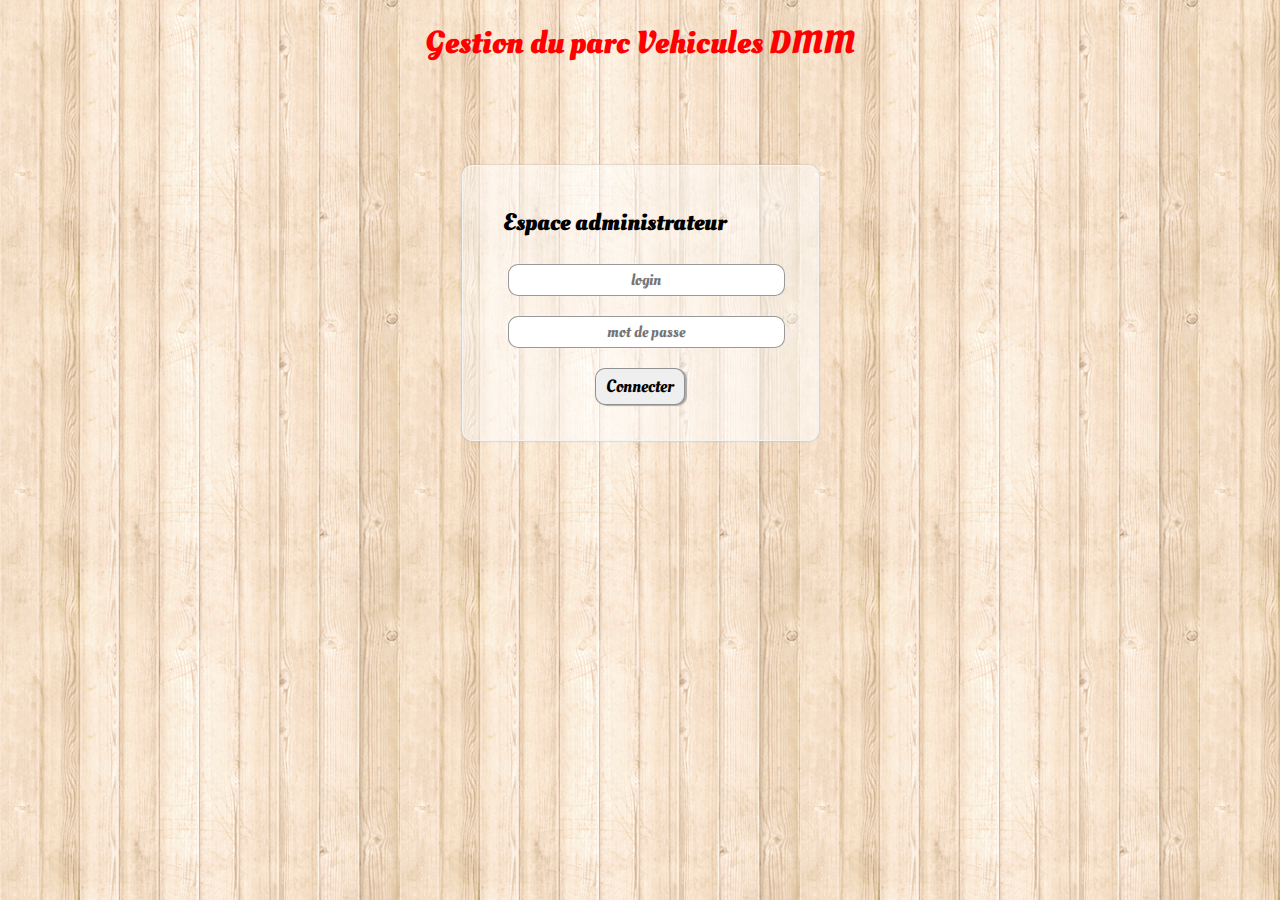
<file: index.html>
<!DOCTYPE HTML>
<html lang="en-US">
<head>
	<meta charset="UTF-8">
	<title>Login PHP</title>
	<link rel="stylesheet" href="style.css" />
	<link href='http://fonts.googleapis.com/css?family=Oleo+Script' rel='stylesheet' type='text/css'>
	<script type="text/javascript" src="jquery-1.7.min.js"></script>
	<script type="text/javascript">
	/*
	$(document).ready(function(){
		$("#login").click(function(){
			
			var action = $("#lg-form").attr('action');
			var form_data = {
				username: $("#username").val(),
				password: $("#password").val(),
				is_ajax: 1
			};
			
			$.ajax({
				type: "POST",
				url: action,
				data: form_data,
				success: function(response)
				{
					if(response == "success")
						$("#lg-form").slideUp('slow', function(){
							$("#message").html('<p class="success">You have logged in successfully!</p><p>Redirecting....</p>');
						});
					else
						$("#message").html('<p class="error">ERROR: Invalid username and/or password.</p>');
				}	
			});
			return false;
		});
	});*/
	</script>
    <style type="text/css">
<!--
.Style1 {color: #FF0000}
-->
    </style>
</head>
<body>
<center>
<h1 class="Style1" > Gestion du parc Vehicules DMM</h1>
</center>
	<div class="lg-container">
		<h2> Espace administrateur</h2>
		<form action="login.php" id="lg-form" name="lg-form" method="post">
			
			<div>
				<label for="username">Login</label>
				<input type="text" name="login" id="username" placeholder="login"/>
			</div>
			
			<div>
				<label for="password">Password:</label>
				<input type="password" name="pass" id="password" placeholder="mot de passe" />
			</div>
			
			<div>				
				<button type="submit" id="login">Connecter</button>
			</div>
			
		</form>
		<div id="message"></div>
	</div>
</body>
</html>
</file>
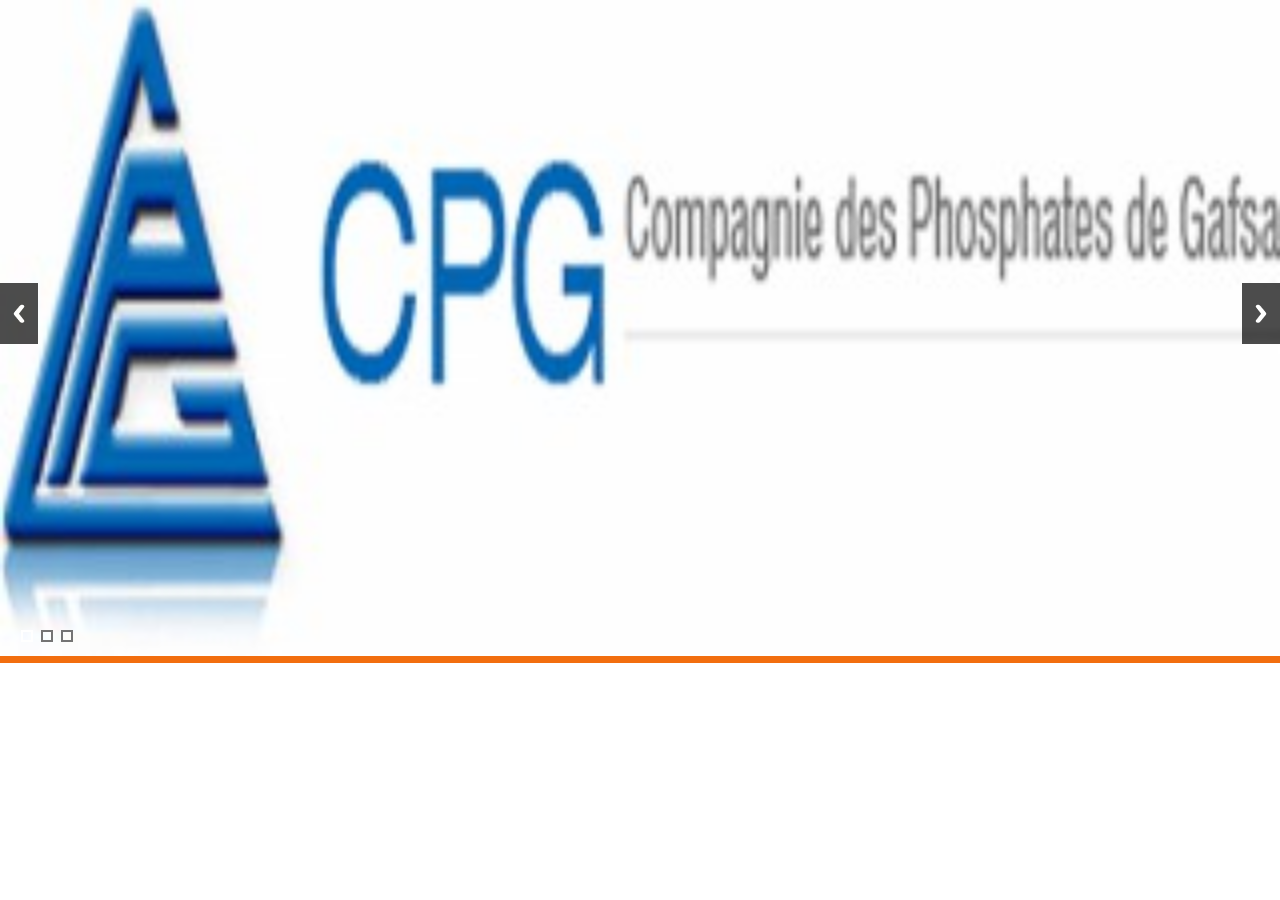
<file: bienvenue/index.html>
<!--
Au<!--
Author: W3layouts
Author URL: http://w3layouts.com
License: Creative Commons Attribution 3.0 Unported
License URL: http://creativecommons.org/licenses/by/3.0/
-->
<!DOCTYPE HTML>
<html>
<head>
<title>Agronomy a Agriculture Category Flat Bootstarp Resposive Website Template | Home :: w3layouts</title>
<link href="css/bootstrap.css" rel="stylesheet" type="text/css" media="all">
<link href="css/style.css" rel="stylesheet" type="text/css" media="all" />
<meta name="viewport" content="width=device-width, initial-scale=1">
<meta http-equiv="Content-Type" content="text/html; charset=utf-8" />
<meta name="keywords" content="Agronomy Responsive web template, Bootstrap Web Templates, Flat Web Templates, Andriod Compatible web template, 
Smartphone Compatible web template, free webdesigns for Nokia, Samsung, LG, SonyErricsson, Motorola web design" />
<script type="application/x-javascript"> addEventListener("load", function() { setTimeout(hideURLbar, 0); }, false); function hideURLbar(){ window.scrollTo(0,1); } </script>
<link href='http://fonts.googleapis.com/css?family=Roboto+Slab:400,700,300,100' rel='stylesheet' type='text/css'><script src="js/responsiveslides.min.js"></script>
<link href='http://fonts.googleapis.com/css?family=Open+Sans:300italic,400italic,600italic,700italic,800italic,400,300,600,700,800' rel='stylesheet' type='text/css'>
<script src="js/jquery-1.11.1.min.js"></script>
 <script src="js/responsiveslides.min.js"></script>
    <script>
    $(function () {
      $("#slider").responsiveSlides({
      	auto: true,
      	nav: true,
      	speed: 500,
        namespace: "callbacks",
        pager: true,
      });
    });
  </script>
<!---- start-smoth-scrolling---->
<script type="text/javascript" src="js/move-top.js"></script>
<script type="text/javascript" src="js/easing.js"></script>
 <script type="text/javascript">
		jQuery(document).ready(function($) {
			$(".scroll").click(function(event){		
				event.preventDefault();
				$('html,body').animate({scrollTop:$(this.hash).offset().top},1200);
			});
		});
	</script>
<!---End-smoth-scrolling---->
<link rel="stylesheet" href="css/swipebox.css">
			<script src="js/jquery.swipebox.min.js"></script> 
			    <script type="text/javascript">
					jQuery(function($) {
						$(".swipebox").swipebox();
					});
				</script>


</head>
<body>
  
				
		 <script>
		 $("label.menu").click(function(){
		 $(".top-menu ul").slideToggle("slow" , function(){
		 });
		 });
		 </script>

					<!-- //script for menu -->

	</div>
</div>
   </div>
   	</div>
   	<div class="header-slider">
   		<div class="slider">
	    <div class="callbacks_container">
	      <ul class="rslides" id="slider">
	        <li>
	          <img src="images/1.jpg" alt="">
	          <div class="caption">
	          	<h3></h3>
	          </div>
	        </li>
	         <li>
	          <img src="images/2.jpg" alt="">
	          <div class="caption">
	          		<h3></h3>
	          	</div>
	        </li>
	        <li>
	          <img src="images/3.jpg" alt="">
	          <div class="caption">
	          		<h3></h3>
	          	</div>
	        </li>
	      </ul>
	  </div>
	</div>
</div>

									 <script type="text/javascript">
						$(document).ready(function() {
							/*
							var defaults = {
					  			containerID: 'toTop', // fading element id
								containerHoverID: 'toTopHover', // fading element hover id
								scrollSpeed: 1200,
								easingType: 'linear' 
					 		};
							*/
							
							$().UItoTop({ easingType: 'easeOutQuart' });
							
						});
					</script>
</body>				
							
</html>
</file>
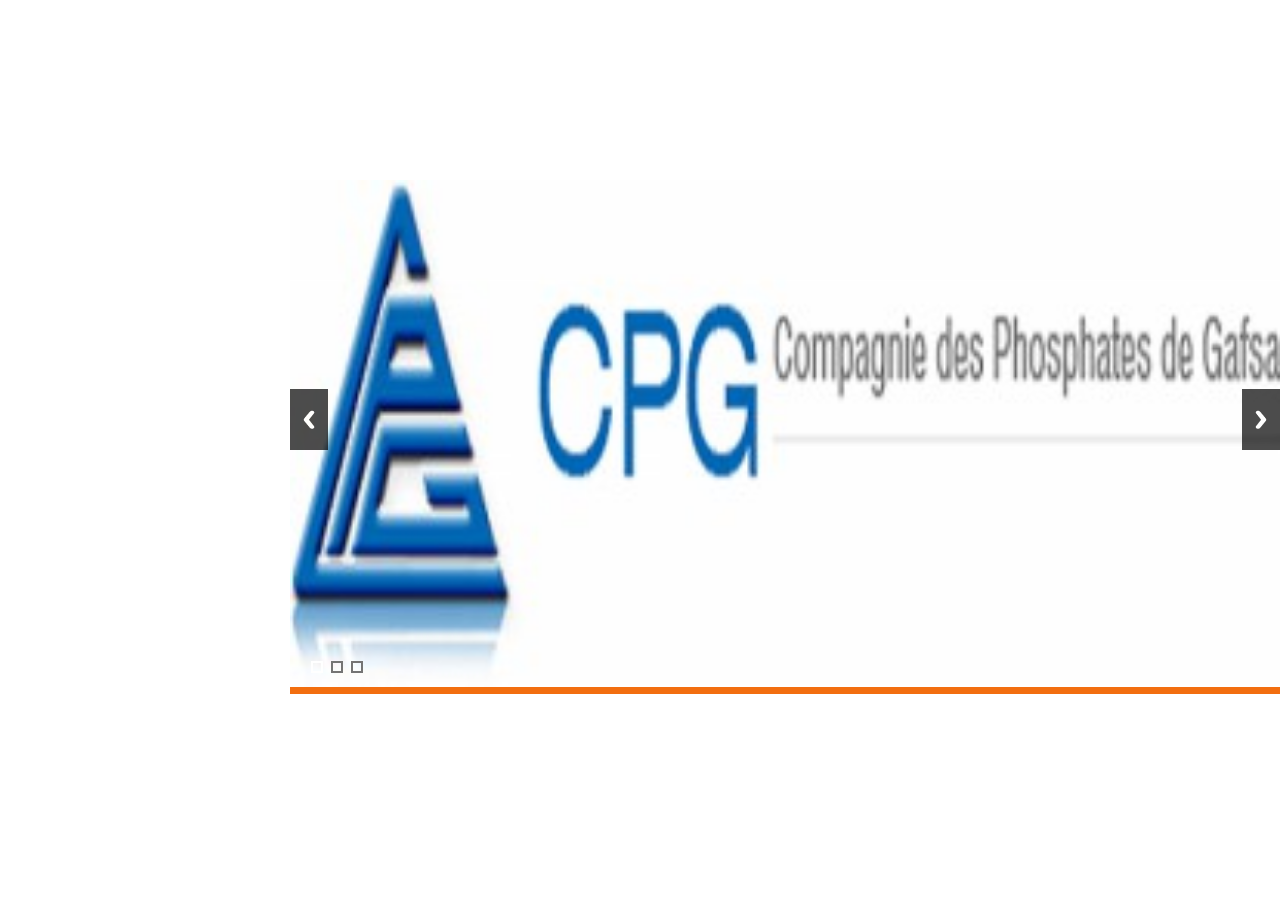
<file: accueil.html>
<!DOCTYPE html PUBLIC "-//W3C//DTD XHTML 1.0 Transitional//EN" "http://www.w3.org/TR/xhtml1/DTD/xhtml1-transitional.dtd">
<html xmlns="http://www.w3.org/1999/xhtml">
<head>
<meta http-equiv="Content-Type" content="text/html; charset=iso-8859-1" />
<title>Gestion vehicule DMM</title><head>

<frameset rows="*" cols="290,*" framespacing="0" frameborder="NO" border="0"\>
	<frame src="accueil.php" name="menu" scrolling="no" noresize\ />
	<frameset ROWS="20%,*"\>
<frame SRC="Haut.php" NAME=topright\>
	<frame src="bienvenue/index.html" name="gestion"\>
</frameset></frameset><noframes></noframes>
</noframes>

</head>
<body>
</body>
</html>
</file>
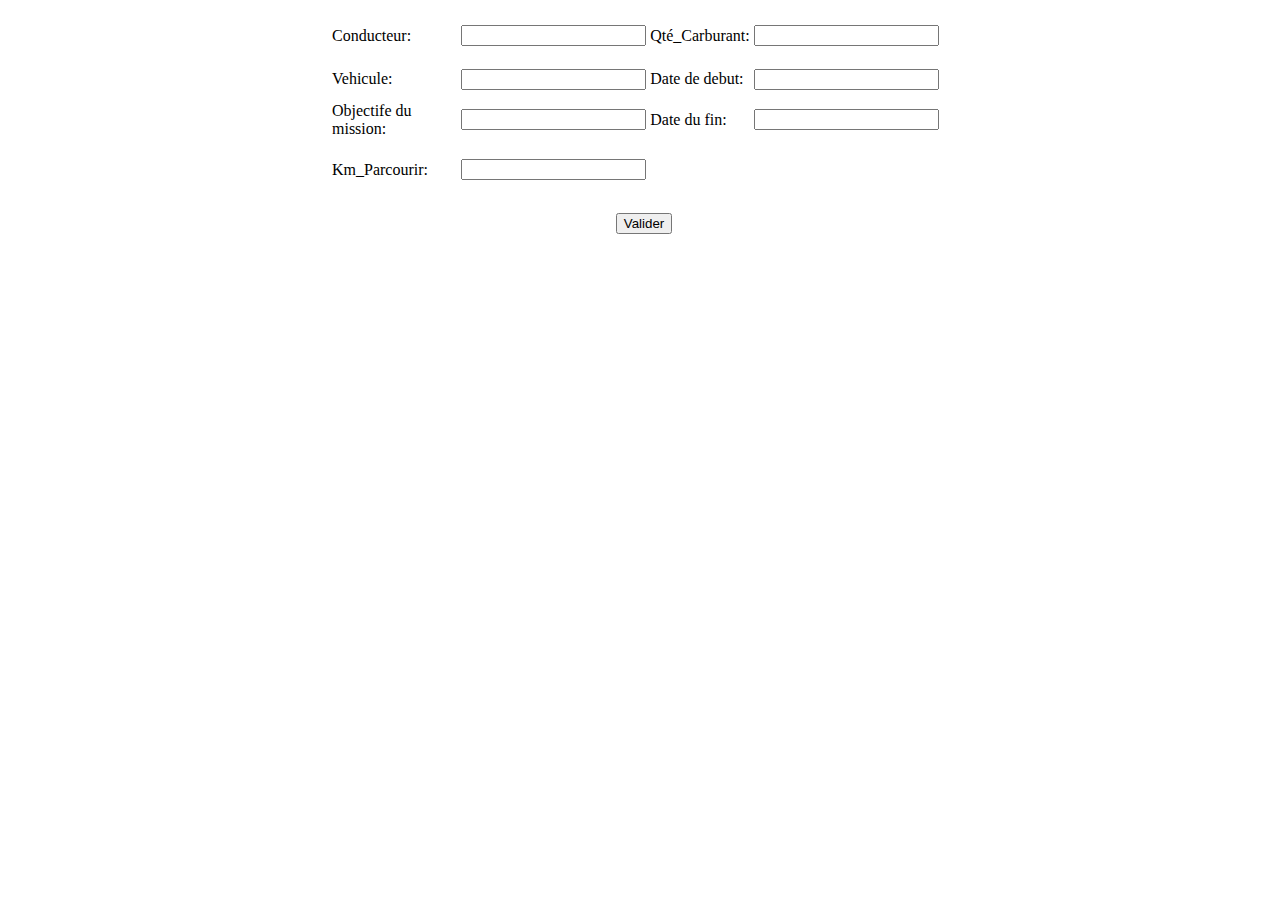
<file: Mission/ajout_mission.html>
<!DOCTYPE html PUBLIC "-//W3C//DTD XHTML 1.0 Transitional//EN" "http://www.w3.org/TR/xhtml1/DTD/xhtml1-transitional.dtd">
<html xmlns="http://www.w3.org/1999/xhtml">
<head>
<meta http-equiv="Content-Type" content="text/html; charset=iso-8859-1" />
<title>Document sans nom</title>
</head>

<body>
<form id="form1" name="form1" method="post" action="mission.php">
<table width="622" height="243" border="0" align="center">
  <tr>
    <td width="134">Conducteur:</td>
    <td width="168">
    
      <input type="text" name="conducteur" />
        
     </td>
    <td width="95">Qt&eacute;_Carburant:</td>
    <td width="197">
      <input type="text" name="conducteur9" />
    </td>
  </tr>
  <tr>
    <td height="30">Vehicule: </td>
    <td>
      <input type="text" name="conducteur2" />
    
    <td>Date de debut:</td>
    <td>
      <input type="text" name="conducteur92" />
    </td>
  </tr>
  <tr>
    <td height="43">Objectife du mission: </td>
    <td>
      <input type="text" name="conducteur3" />
    </td>
    <td>Date du fin: </td>
    <td>
      <input type="text" name="conducteur10" />
    </td>
  </tr>
  <tr>
    <td>Km_Parcourir:</td>
    <td>
      <input type="text" name="conducteur8" />
    </td>
    <td>&nbsp;</td>
    <td>&nbsp;</td>
  </tr>
  <tr>
    <td colspan="4" style="text-align:center">&nbsp;
	<input type="submit" value="Valider" />
	</td>
  
  </tr>
</table> </form>
</body>
</html>
</file>
<file: style.css>
body{
	background-image:url(bg.png);
	font-family: 'Oleo Script', cursive;
}

.lg-container{
	width:275px;
	margin:100px auto;
	padding:20px 40px;
	border:1px solid #f4f4f4;
	background:rgba(255,255,255,.5);
	-webkit-border-radius:10px;
	-moz-border-radius:10px;
	border-radius:10px;
	
	-webkit-box-shadow: 0 0 2px #aaa;
	-moz-box-shadow: 0 0 2px #aaa;
	box-shadow: 0 0 2px #aaa;
}
.lg-container h1{
	font-size:40px;
	text-align:center;
}
#lg-form > div {
	margin:10px 5px;
	padding:5px 0;
}
#lg-form label{
	display: none;
	font-size: 20px;
	line-height: 25px;
}
#lg-form input[type="text"],
#lg-form input[type="password"]{
	border:1px solid rgba(51,51,51,.5);
	-webkit-border-radius:10px;
	-moz-border-radius:10px;
	border-radius:10px;
	padding: 5px;
	font-size: 16px;
	line-height: 20px;
	width: 100%;
	font-family: 'Oleo Script', cursive;
	text-align:center;
}
#lg-form div:nth-child(3) {
	text-align:center;
}
#lg-form button{
	font-family: 'Oleo Script', cursive;
	font-size: 18px;
	border:1px solid #000;
	padding:5px 10px;
	border:1px solid rgba(51,51,51,.5);
	-webkit-border-radius:10px;
	-moz-border-radius:10px;
	border-radius:10px;
	
	-webkit-box-shadow: 2px 1px 1px #aaa;
	-moz-box-shadow: 2px 1px 1px #aaa;
	box-shadow: 2px 1px 1px #aaa;
	cursor:pointer;
}
#lg-form button:active{
	-webkit-box-shadow: 0px 0px 1px #aaa;
	-moz-box-shadow: 0px 0px 1px #aaa;
	box-shadow: 0px 0px 1px #aaa;
}
#lg-form button:hover{
	background:#f4f4f4;
}
#message{width:100%;text-align:center}
.success {
	color: green;
}
.error {
	color: red;
}
</file>
<file: bienvenue/css/style.css>
/*--
Author: W3layouts
Author URL: http://w3layouts.com
License: Creative Commons Attribution 3.0 Unported
License URL: http://creativecommons.org/licenses/by/3.0/
--*/
body a{
    transition:0.5s all;
	-webkit-transition:0.5s all;
	-moz-transition:0.5s all;
	-o-transition:0.5s all;
	-ms-transition:0.5s all;
}
input[type="button"]{
	transition:0.5s all;
	-webkit-transition:0.5s all;
	-moz-transition:0.5s all;
	-o-transition:0.5s all;
	-ms-transition:0.5s all;
}

h1,h2,h3,h4,h5,h6{
	padding:0 0;
	margin:0 0;
}
p{
	padding:0 0;
	margin:0 0;
}
ul{
	padding:0 0;
	margin:0 0;	
}
body{
	padding:0 0;
	margin:0 0; 
	font-family: 'Open Sans', sans-serif;
}
.header{
	background:#99bf38;
	  border-bottom: 7px solid #F26E0F
}
.header-top {
  margin-top: 1.5em;
}
.logo{
  text-align: center;
}
.logo a {
  font-size: 3em;
  text-decoration: none;
  text-transform: uppercase;
  font-weight: 600;
  color: #fff;
  font-family: "Roboto Slab", serif;
}
.logo p {
  color: #fff;
  text-transform: uppercase;
  font-size: 1.2em;
  margin-top: -10px;
}
.top-menu {
  margin: 0 auto;
  width:93%;
}
.top-menu ul li {
  display: block;
}
.top-menu:after, .top-menu:before {
	content: "";
    float:left;
}
.top-menu:after {
    border-right-color:transparent;
}

.top-menu:before {
    border-left-color:transparent;
}
.top-menu span {
    background:#fff;
    display:inline-block;
    line-height:3em;
    padding:0 4em;
    font-family: "Roboto Slab", serif;
    margin-top:0.5em;
    position:relative;
	font-size: 1.3em;
    -webkit-transition: background-color 0.2s, margin-top 0.2s;  /* Saf3.2+, Chrome */
    -moz-transition: background-color 0.2s, margin-top 0.2s;  /* FF4+ */
    -ms-transition: background-color 0.2s, margin-top 0.2s;  /* IE10 */
    -o-transition: background-color 0.2s, margin-top 0.2s;  /* Opera 10.5+ */
    transition: background-color 0.2s, margin-top 0.2s;
}
.top-menu a:hover span {
    background:#fff;
    margin-top:0;
}
.top-menu a.active span {
    background:#FFD204;
    margin-top:0;
}
.top-menu span:before {
    content: "";
    position:absolute;
    top:3em;
    left:0;
    border-right:0.5em solid #9B8651;
    border-bottom:0.5em solid #fff;
}
.top-menu span:after {
    content: "";
    position:absolute;
    top:3em;
    right:0;
    border-left:0.5em solid #9B8651;
    border-bottom:0.5em solid #fff;
}
.top-menu a:link, .ribbon a:visited { 
    color:#000;
    text-decoration:none;
    float:left;
    height:4.5em;
    overflow:hidden;
}
/*--- slider-css --*/
.slider {
	position: relative;
}
.rslides {
  position: relative;
  list-style: none;
  overflow: hidden;
  width: 100%;
  padding: 0;
  margin: 0;
  }
.rslides li {
  -webkit-backface-visibility: hidden;
  position: absolute;
  display: none;
  width: 100%;
  left: 0;
  top: 0;
  }
.rslides li:first-child {
  position: relative;
  display: block;
  float: left;
  }
.rslides img {
  display: block;
  height: auto;
  float: left;
  width: 100%;
  border: 0;
 }
.caption {
  width: 40%;
  position: absolute;
  top: 41%;
  left: 27%;
  text-align: center;
}
.caption h3{
	color: #FFF;
	font-weight: 700;
	font-size: 3.5em;
	text-transform: uppercase;
	margin-bottom: 0.5em;
	font-family: "Roboto Slab", serif;
}
a.morebtn{
	background:#3D3D3D;
	padding:0.8em 0;
	display:block;
	font-size:0.875em;
	text-transform:uppercase;
	color:#FFF;
	width:20%;
	margin:0 auto;
	transition:0.5s all ease;
	-webkit-transition:0.5s all ease;
	-moz-transition:0.5s all ease;
	-o-transition:0.5s all ease;
	-ms-transition:0.5s all ease;
}
a.morebtn:hover{
	background:#585686;
}
.callbacks_tabs a:after {
	content: "\f111";
	font-size: 0;
	font-family: FontAwesome;
	visibility: visible;
	display: block;
	height: 12px;
	width: 12px;
	display: inline-block;
	border: 2px solid #747474;
}
.callbacks_here a:after{
	border: 2px solid #FFF;
}
.callbacks_tabs a{
	visibility:hidden;
}
.callbacks_tabs li{
	display:inline-block;
}
ul.callbacks_tabs.callbacks1_tabs {
	position: absolute;
	bottom: 14px;
	z-index: 999;
	left: 13px;
}
.callbacks_nav {
  position: absolute;
  -webkit-tap-highlight-color: rgba(0,0,0,0);
  top: 50%;
  left: 0;
  opacity: 0.7;
  z-index: 3;
  text-indent: -9999px;
  overflow: hidden;
  text-decoration: none;
  height: 61px;
  width: 38px;
  background: transparent url("../images/themes.gif") no-repeat left top;
  margin-top: -45px;
  }
.callbacks_nav.next {
  left: auto;
  background-position: right top;
  right: 0;
 }
/*-- responsive-mediaquries --*/
@media(max-width:1024px){
	.caption {
		width: 63%;
		top: 31%;
		left: 19%;
	}
}
@media(max-width:768px){
	.caption {
		width: 70%;
		top: 22%;
		left: 13%;
	}
	.caption h3{
		font-size:1.5em;
	}
	a.morebtn {
		width: 26%;
	}
	.callbacks_nav {
	  	top: 55%;
	 }
}
@media(max-width:640px){
	.caption {
		width: 70%;
		top: 12%;
		left: 13%;
	}
	.caption h3{
		font-size:1.5em;
	}
	a.morebtn {
		width: 30%;
	}
	.callbacks_tabs a:after {
		height: 10px;
		width: 10px;
	}
}
@media(max-width:480px){
	.caption {
		width: 70%;
		top: 14%;
		left: 13%;
	}
	.callbacks_nav {
	  	top: 60%;
	 }
	.caption p{
		height:25px;
		overflow:hidden;
		margin:0.5em 0;
	}
	.caption h3{
		font-size:1.4em;
	}
	a.morebtn {
		width: 40%;
		font-size:0.8em;
	}
	.callbacks_tabs a:after {
		height:4px;
		width: 4px;
	}
	ul.callbacks_tabs.callbacks1_tabs {
		bottom: 10px;
		left: 4px;
	}
}
@media(max-width:320px){
	.caption {
		width: 70%;
		top: 14%;
		left: 13%;
	}
	.callbacks_nav {
	  	top: 63%;
	 }
	.caption p{
		height:25px;
		overflow:hidden;
		margin:0.2em 0;
	}
	.caption h3{
		font-size:1em;
	}
	a.morebtn {
		width: 50%;
		font-size: 0.8em;
		padding:0.6em 0.5em; 
	}
	.callbacks_tabs a:after {
		height:4px;
		width: 4px;
	}
	ul.callbacks_tabs.callbacks1_tabs {
		bottom: 10px;
		left: 4px;
	}
}
.header-slider {
  border-bottom: 7px solid #F26E0F;
}
.welcome {
  text-align: center;
  padding: 5em 0;
  background: #3a3b37;
}
.wel-grid1 h3 {
  font-size: 3em;
  text-transform: uppercase;
  color:#99bf38;
  font-weight: 600;
  font-family: "Roboto Slab", serif;
}
.wel-grid1 h6 {
  font-size: 1.2em;
  color:#fff;
  padding: 1em 0;
  line-height: 1.8em;
}
.wel-grid1 h5 {
  font-size: 1.5em;
  text-transform: uppercase;
  font-weight: 600;
  color:#fff;
}
.wel-grid1 p {
  font-size: 1em;
  color:#fff;
 margin: 1em 0 2em;
}
.wel-grid img {
  border-radius: 200px;
  -ms-border-radius: 200px;
  -o-border-radius:200px;
  -webkit-border-radius: 200px;
  -moz-border-radius:200px;
}
a.button {
  font-size: 1.3em;
  padding: 0.5em 1em;
  text-decoration: none;
  text-transform: uppercase;
  background: #FFD204;
  border: none;
  color: #fff;
}
a.button:hover {
  background: #99bf38;
}
.service-section {
  text-align: center;
  padding: 5em 0;
}
.service-section h3 {
  font-size: 3em;
  text-transform: uppercase;
  color: #99bf38;
  font-weight: 600;
  margin-bottom: 1em;
  font-family: "Roboto Slab", serif;
}
.service-grid h4 {
  font-size: 2em;
  text-transform: uppercase;
  color: #fff;
  font-weight: 700;
  background:#10DDE5;
  padding: 0.8em 0;
 }
.service-grid h5 {
  font-size: 1.5em;
  text-transform: uppercase;
  color: #99bf38;
  padding: 1em 0;
      font-weight: 700;
}
.service-grid p {
  font-size: 1em;
  color: #555;
  margin-bottom: 2em;
    line-height: 1.8em;
}
.mg-image img {
    -webkit-transition: all 1s ease; /* Safari and Chrome */
    -moz-transition: all 1s ease; /* Firefox */
    -o-transition: all 1s ease; /* IE 9 */
    -ms-transition: all 1s ease; /* Opera */
    transition: all 1s ease;
        max-width: 100%;
}
.mg-image:hover img {
    -webkit-transform:scale(1.25); /* Safari and Chrome */
    -moz-transform:scale(1.25); /* Firefox */
    -ms-transform:scale(1.25); /* IE 9 */
    -o-transform:scale(1.25); /* Opera */
     transform:scale(1.25);
}

a.button1 {
  font-size: 1.3em;
  padding: 0.5em 1em;
  text-decoration: none;
  text-transform: uppercase;
  background: #FFD204;
  border: none;
  color: #fff;
}
a.button1:hover {
  background: #99bf38;
}
.what {
  padding: 5em 0;
  background: #ececec;
}
.what-header {
  text-align: center;
    margin-bottom: 2.5em;
}
.what-header h3 {
  font-size: 3em;
  text-transform: uppercase;
  color: #99bf38;
  font-weight: 600;
 margin-bottom: 0.2em;
 font-family: "Roboto Slab", serif;
}
.what-header p {
  font-size: 1.2em;
  color: #555;
}
.what-grid h4 {
  font-size: 1.5em;
  text-transform: uppercase;
  color: #000;
  margin: 0 0px 0 -15px;
  padding: 1em 0;
    font-weight: 700;
}
.list li a {
  font-size: 1em;
  color: #555;
  padding: 0em 0 1em;
  display: block;
  text-decoration: none;
}
.list li a:hover {
  color: #99bf38;
}
a.button2 {
  font-size: 1.3em;
  padding: 0.5em 1em;
  text-decoration: none;
  text-transform: capitalize;
  border: none;
  color: #000;
  margin: 0 0px 0 -23px;
  font-weight: 600;
}
a.button2:hover {
  color: #99bf38;
 }
.news-section {
  padding: 5em 0 0;
}
.news-header {
  text-align: center;
  margin-bottom: 2.5em;
}
.news-header h3 {
  font-size: 3em;
  text-transform: uppercase;
  color: #99bf38;
  font-weight: 600;
  margin-bottom: 0.2em;
  font-family: "Roboto Slab", serif;
}
.news-header p {
  font-size: 1.2em;
  color: #000;
}
.news-grid img {
  width: 100%;
}
.news-grid1 img {
  width: 100%;
}
.news-grid {
  padding: 0;
}
.news-grid {
  position: relative;
}
.news-info {
  width: 63%;
  top: 30%;
  left: 20%;
   position: absolute;
}
.news-grid1 {
  padding: 0;
}
.news-info h4 {
  font-size: 4.5em;
  color: #fff;
  font-weight: 600;
}
.news-info p {
  font-size: 2em;
  color: #fff;
    margin: 1em 0;
}
.news-grid2 {
 position: relative;
}
.news-grid3 {
 position: relative;
}
.news-info1 {
  width: 63%;
  top: 25%;
  left: 20%;
   position: absolute;
}
.news-info1 h4 {
  font-size: 4.5em;
  color: #fff;
  font-weight: 600;
}
.news-info1 p {
  font-size: 2em;
  color: #fff;
   margin: 0.8em 0;
}
.contact-section {
  background:url("../images/banner.jpg") no-repeat;
  background-size:cover;
  padding: 4em 0;
}
.contact-section h3{
	font-size: 3em;
  text-transform: uppercase;
  color: #fff;
  font-weight: 600;
  margin-bottom: 1.3em;
  font-family: "Roboto Slab", serif;
  text-align: center;
}
.contactgrid input[type="text"] {
  width: 100%;
  background: none;
  outline: none;
  border: none;
  font-size: 15px;
  color: #fff;
  text-transform: capitalize;
  padding: 15px 10px;
  background: rgba(92, 131, 13, 1);
}
.contactgrid1 textarea  {
	width: 100%;
	background: none;
	outline: none;
	 border: none;
	resize: none;
	font-size: 15px;
	color: #fff;
	text-transform: capitalize;
	padding: 15px 10px;
	height: 15em;
    margin: 2em 0;
   background:rgba(92, 131, 13, 1);
}
.contactgrid2 {
	  text-align: center;
}
.contactgrid2 input[type="button"] {
  color: #fff;
  background: #FFD204;
  border: none;
  font-size: 1.3em;
  outline: none;
  text-transform: uppercase;
  padding: 10px 15px;
}
.contactgrid2 input[type="button"]:hover {
	color: #000;
}
.google-map iframe {
  width: 100%;
  height: 400px;
  border: none;
}
.footer-section{
	padding:4em 0;
	text-align:center;
	background:rgb(29, 29, 29);
}
.social-icons i{
	width:64px;
	height:64px;
	background:url("../images/img-sprite.png") no-repeat 0px 0px;
	display: inline-block;
	margin: 0 0 0 1em;
}
.social-icons i.icon1{
	background:url("../images/img-sprite.png") no-repeat 0px 0px;
}
.social-icons i.icon1:hover {
  background-position: 0px -64px;
}
.social-icons i.icon2
{
	background:url("../images/img-sprite.png") no-repeat -64px 0px;
}
.social-icons i.icon2:hover {
  background-position: -64px -64px;
}
.social-icons i.icon3
{
	background:url("../images/img-sprite.png") no-repeat -128px 0px;
}
.social-icons i.icon3:hover {
  background-position: -128px -64px;
}
.footer-bottom {
	margin-top: 1em;
}
.footer-bottom p {
	font-size: 17px;
	color: #d5d6d7;
	font-weight: 400;
}
.footer-bottom a {
	font-size: 19px;
	color:#FFD204;
	font-weight: 400;
	text-transform: capitalize;
	
}
.footer-bottom a:hover {
	color: #44b2c1;
}
.footer-bottom p a {
	margin: 0 6px 0 6px;
}
/** about-section**/
.about-section {
  padding: 4em 0;
}
.about-section h3 {
  font-size: 3em;
  text-transform: uppercase;
  color: #99bf38;
  font-weight: 600;
  font-family: "Roboto Slab", serif;
  text-align: center;
  margin-bottom: 1em;
}
.about-grid img {
  width: 100%;
}
.about-grid1 h4 {
  font-size: 1.5em;
  margin-bottom: 0.2em;
  color: #000;
  font-weight: 600;
}
.about-grid1 p {
 font-size: 1em;
  padding: 0.3em 0;
  color: #555;
  line-height: 1.8em;
}
.team-section {
  text-align: center;
  background: #ececec;
  padding: 4em 0;
  }
.team-section h3 {
  font-size: 2em;
  text-transform: uppercase;
  color: #99bf38;
  font-weight: 600;
  font-family: "Roboto Slab", serif;
  text-align: center;
  margin-bottom: 1em;
}
.team-grid h4 {
  font-size: 1.5em;
  padding: 0.5em 0;
  color: #99bf38;
}
.team-grid p {
  margin-bottom: 0.8em;
  font-size: 1em;
  padding: 0.3em 0;
  color: #555;
  line-height: 1.8em;
}
.team-grid img{
  width: 100%;
}
.service-section1 {
  padding: 4em 0;
}
.service-section1 h3 {
  font-size: 3em;
  text-transform: uppercase;
  color: #99bf38;
  font-weight: 600;
  font-family: "Roboto Slab", serif;
  text-align: center;
  margin-bottom: 0.3em;
}
.service-grid2 {
  margin-top: 5em;
}
.contact{
	display: block;
	  padding: 4em 0;
}
.contact h3 {
	font-size: 3em;
	text-transform: capitalize;
    color: #99bf38;
    text-transform: uppercase;
	font-weight: 700;
	text-align: center;
    margin-bottom: 1em;
    font-family: "Roboto Slab", serif;
}
.contact_info{
	float: right;
	width: 64.33333%;
}
.contact-map {
	margin-top: 2%;
}
.company_address {
	float: left;
	margin-right: 3%;
	width: 32.3333%;
}
.span_1_of_2 h2{
	font-size: 2.5em;
	color: #99bf38;
   text-transform: capitalize;
	word-spacing: 1px;
	margin-bottom: 0.5em;
	
	
}
.span_2_of_4 h2{
	font-size: 2.5em;
	color: #99bf38;
	text-transform: capitalize;
	word-spacing: 1px;
	margin-bottom: 15px;
	
}
.contact-form{
	position:relative;
	margin-top: 2%;
}
.contact-form div{
	padding:5px 0;
}
.contact-form span{
	color: #C9C9C9;
	display:block;
	font-size: 0.8725em;
	padding-bottom:5px;
}
.company_address p{
	font-size: 1em;
	color:#555;
	line-height: 1.8em;
}
.company_address p span{
	color: #8ABB96;
	cursor:pointer;
}
.company_address p span:hover{
	color: #C9C9C9;
	-webkit-transition:0.5s;
	-moz-transition:0.5s;
	-o-transition:0.5s;
	transition:0.5s;
}
.contact-form input[type="text"],.contact-form textarea{
	font-size: 1.1em;
	color: #000;
	font-weight: 500;
	padding: 14px;
	display: block;
	width: 98%;
	background: #fff;
	border:none;
	outline: none;
	-webkit-appearance: none;
	border-radius: 3px;
	-webkit-border-radius: 3px;
	-moz-border-radius: 3px;
	-o-border-radius: 3px;
	  border: 1px solid #000;
}
.contact-form textarea{
	resize:none;
	height:180px;	
	background: #fff;	
}
.contact-form input[type="text"]:focus,.contact-form textarea:focus{
	-webkit-transition:0.9s;
	-o-transition:0.9s;
	-moz-transition:0.9s;
	transition:0.9s;
	box-shadow: 0px 0px 1px rgba(154, 153, 162, 0.69);
	-webkit-box-shadow:0px 0px 1px rgba(154, 153, 162, 0.69);
	-moz-box-shadow0px 0px 1px rgba(154, 153, 162, 0.69);
	-o-box-shadow: 0px 0px 1px rgba(154, 153, 162, 0.69);
}
.contact-form input[type="submit"]{
	background: #6F6F6F;
	color: #ffffff;
	border: 1px solid #646464;
	cursor: pointer;
	padding: 10px 18px;
	display: inline-block;
	text-transform: uppercase;
	font-size:1em;
	font-weight: 400;
	outline: none;
	position: relative;
	-webkit-transition: all 0.3s;
	-moz-transition: all 0.3s;
	-o-transition: all 0.3s;
	transition: all 0.3s;
	border-radius: 3px;
	-webkit-border-radius: 3px;
	-moz-border-radius: 3px;
	-o-border-radius: 3px;
}
.contact-form input[type="submit"]:hover{
	outline:none;
	background: #e1184a;
	color: #ffffff;
}
.button a {
	background: #FFD204;
	color: #fff;
	text-decoration:none;
	border: none;
	font-size: 1.2em;
	cursor: pointer;
	padding: 12px 24px 12px;
	display: inline-block;
	text-transform: uppercase;
	letter-spacing: 1px;
	font-weight: 600;
	outline: none;
	position: relative;
	-webkit-transition: all 0.3s;
	-moz-transition: all 0.3s;
	-o-transition: all 0.3s;
	transition: all 0.3s;
	border-radius: 10px;
	-webkit-border-radius: 10px;
	-moz-border-radius: 10px;
	-o-border-radius: 10px;
	margin:0;
}
.button a:hover {
	background:#99bf38;
}
.company_address a {
	color:#FFD204;
}
.contact-form span label {
	color: #6C6767;
	font-size: 15px;
	font-weight: 700;
}
/***start blog***/
.pagenot-found
{
	font-family: 'Metal Mania', cursive;
	background: #eee;
	min-height: 500px;
	text-align: center;
	padding:8em 0;

}

.pagenot-found h3{
	font-size: 17em;
	font-family: 'Metal Mania', cursive;
	color: #99bf38;
}
.pagenot-found p {
	color: #FFD204;
	font-weight: 500;
	font-size: 5em;
	text-transform: capitalize;
	font-family: "Roboto Slab", serif;
	margin-bottom: 40px;
}
.pagenot-found a {
	border: none;
	padding: 10px 15px;
	text-decoration: none;
	font-size: 15px;
	text-transform: uppercase;
	color: #fff;
	background: #99bf38;
	border:none;
	border-radius: 5px;
}
.pagenot-found a:hover {
	background: #FFD204;
}
#toTop {
	display: none;
	text-decoration: none;
	position: fixed;
	bottom: 10px;
	right: 10px;
	overflow: hidden;
	width: 48px;
	height: 48px;
	border: none;
	text-indent: 100%;
	background: url("../images/to-top2.png") no-repeat 0px 0px;
}
/*--responsive--*/
@media(max-width:1440px){
.news-info h4 {
  font-size: 4em;
}
.news-info1 h4 {
  font-size: 4em;
}
.news-info p {
  margin: 0.7em 0;
}
.news-info1 {
   top: 17%;
}
}
@media(max-width:1366px){
.caption {
  width: 52%;
  position: absolute;
  top: 37%;
  left: 24%;
  text-align: center;
}
.news-info h4 {
  font-size: 3.8em;
}
.news-info1 h4 {
  font-size: 3.8em;
}
.news-info1 p {
  font-size: 2em;
  color: #fff;
  margin: 0.5em 0;
}
}
@media (max-width: 1280px){
.news-info1 h4 {
  font-size: 3.5em;
}
.news-info h4 {
  font-size: 3.5em;
}
}
@media (max-width: 1024px){
.logo a {
  font-size: 2.5em;
}
.logo p {
  font-size: 1.1em;
}
.top-menu {
  margin: 0 auto;
  width: 94%;
}
.top-menu span {
 padding: 0 3em;
}
.caption h3 {
  font-size: 2.5em;
}
.wel-grid1 h3 {
  font-size: 2.5em;
}
 .wel-grid1 h6 {
  font-size: 1.15em;
}
 .wel-grid1 h5 {
  font-size: 1.3em;
}
 .wel-grid1 p {
  font-size: 1em;
}
a.button {
  font-size: 1.1em;
 }
.service-section h3 {
  font-size: 2.5em;
}
 .service-grid h4 {
  font-size: 1.7em;
}
 .service-grid h5 {
  font-size: 1.3em;
}
 .service-grid p {
  font-size: 1em;
}
a.button1 {
  font-size: 1.1em;
 }
.what-header h3 {
  font-size: 2.5em;
 }
.what-grid h4 {
  font-size: 1.3em;
}
.what-header p {
  font-size: 1.1em;
}
.list li a {
  font-size: 1em;
}
a.button2 {
  font-size: 1.2em;
}
.news-header h3 {
  font-size: 2.5em;
}
.news-header p {
  font-size: 1.1em;
}
.news-info h4 {
  font-size: 2.8em;
}
.news-info p {
  font-size: 1.5em;
}
.news-info1 h4 {
  font-size: 2.8em;
}
.news-info1 p {
  font-size: 1.5em;
}
.contact-section h3 {
  font-size: 2.5em;
}
 .contactgrid2 input[type="button"] {
  font-size: 1.1em;
}
 .footer-bottom p {
  font-size: 15px;
}
.footer-bottom a {
  font-size: 16px;
}
.about-section h3 {
  font-size: 2.5em;
}
.about-grid1 h4 {
  font-size: 1.3em;
}
.about-grid1 p {
  font-size: 1em;
}
.team-section h3 {
  font-size: 1.7em;
}
.team-grid h4 {
  font-size: 1.3em;
}
.team-grid p {
  font-size: 1em;
}
.pagenot-found h3 {
  font-size: 15em;
}
.pagenot-found p {
  font-size: 4em;
}
.contact h3 {
  font-size: 2.5em;
}
.span_1_of_2 h2 {
  font-size: 2em;
}
.span_2_of_4 h2 {
  font-size: 2em;
}
}
@media (max-width: 768px){
.logo a {
  font-size: 2.3em;
}
.logo p {
  font-size: 1em;
}
.logo {
  margin-bottom: 1em;
}
.header-top {
  margin-top: 1em;
}
.top-menu {
  margin: 0 auto;
  width:97%;
}
.top-menu span {
  padding: 0 2em;
}
.caption {
  left: 22%;
}
.caption h3 {
  font-size: 2em;
}
.welcome {
  padding: 4em 0;
 }
.wel-grid1 h3 {
  font-size: 2em;
}
.wel-grid {
  float: left;
  width: 50%;
}
.wel-grid1 {
  float: left;
  width: 50%;
}
.wel-grid1 h6 {
  font-size: 1.1em;
}
.wel-grid1 h5 {
  font-size: 1.1em;
}
.wel-grid1 p {
  font-size: 1em;
}
.service-section {
	padding: 4em 0;
}
.service-section h3 {
  font-size: 2em;
}
.service-grid {
  float: left;
  width: 33.3%;
}
.service-grid h4 {
  font-size: 1.5em;
}
.service-grid h5 {
  font-size: 1.15em;
}
.service-grid p {
  font-size: 1em;
}
a.button1 {
  font-size: 1em;
}
.what {
  padding: 4em 0;
}
.what-header {
 margin-bottom: 1.5em;
}
.what-header h3 {
  font-size: 2em;
}
.what-header p {
  font-size: 0.99em;
}
.what-grid h4 {
  font-size: 1.2em;
}
.what-grid {
  width: 25%;
  float: left;
}
.what-grid h4 {
  font-size: 1.1em;
}
.list li a {
  font-size: 0.99em;
}
.news-section {
  padding: 4em 0 0;
}
.news-header h3 {
  font-size: 2em;
}
.news-header p {
  font-size: 0.99em;
}
.news-grid {
  float: left;
  width: 50%;
}
.news-grid1 {
  float: left;
  width: 50%;
}
.news-info h4 {
  font-size: 2em;
}
.news-info p {
  font-size: 1.2em;
}
.news-info1 h4 {
  font-size: 2em;
}
.news-info1 p {
  font-size: 1.2em;
}
.google-map iframe {
  width: 100%;
  height: 300px;
}
.contact-section h3 {
  font-size: 2em;
    margin-bottom: 1em;
}
.contactgrid {
  float: left;
  width: 33.3%;
}
.contactgrid1 textarea {
  font-size: 14px;
  padding: 10px 10px;
  height: 12em;
}
.contactgrid input[type="text"]{
  font-size: 14px;
  padding: 10px 10px;
}
.contactgrid2 input[type="button"] {
  font-size: 1em;
}
.about-section h3 {
  font-size: 2em;
}
.about-grid1 h4 {
  font-size: 1.2em;
}
.about-grid1 p {
  font-size: 0.99em;
  margin: 0 0px 15px 19px;
}
.about-grid {
  float: left;
  width: 30%;
}
.team-section h3 {
  font-size: 1.5em;
}
.team-section {
  padding: 3em 0;
}
.team-grid {
  float: left;
  width: 25%;
}
.team-section h3 {
  font-size: 1.3em;
}
.team-grid h4 {
  font-size: 1.2em;
}
.team-grid p {
  font-size: 0.99em;
}
.pagenot-found h3 {
  font-size: 12em;
}
.pagenot-found p {
  font-size: 3em;
}
.contact h3 {
  font-size: 2em;
}
.span_1_of_2 h2 {
  font-size: 1.7em;
}
.company_address p {
  font-size: 1em;
 }
 .span_2_of_4 h2 {
  font-size: 1.7em;
}
.button a {
  font-size: 1.1em;
 }
}
@media (max-width: 736px){
.top-menu span {
  padding: 0 1.5em;
}
.top-menu {
  margin: 0 auto;
  width: 88%;
}
}
@media (max-width: 667px){
.top-menu {
  margin: 0 auto;
  width: 98%;
}
}
@media (max-width: 640px){
.logo a {
  font-size: 2em;
}
.logo p {
  font-size: 0.95em;
}
.top-menu {
  margin: 0 auto;
  width: 85%;
}
.top-menu a:link, .ribbon a:visited {
  height: 3.5em;
}
.top-menu span {
  font-size: 1.1em;
}
.caption h3 {
  font-size: 1.6em;
}
.wel-grid {
  float: none;
  width: 40%;
  margin: 0 auto;
}
.welcome {
  padding: 3em 0;
}
.wel-grid1 {
  float: none;
  margin-top: 1em;
    width: 100%;
}
.wel-grid1 h3 {
  font-size: 1.5em;
}
.wel-grid1 h6 {
  font-size: 1em;
}
.wel-grid1 p {
  font-size: 0.95em;
}
.service-section {
  padding: 3em 0;
}
.service-section h3 {
  font-size: 1.5em;
}
.service-grid h4 {
  font-size: 1.2em;
}
.service-grid h5 {
  font-size: 1em;
}
.service-grid p {
  font-size: 0.95em;
}
a.button1 {
  font-size: 0.9em;
}
.what {
  padding: 3em 0;
}
.what-header h3 {
  font-size: 1.5em;
}
.what-header p {
  font-size: 0.95em;
}
.what-grid h4 {
  font-size: 1em;
}
.list li a {
  font-size: 0.95em;
}
a.button2 {
  font-size: 1em;
}
.news-header h3 {
  font-size: 1.5em;
}
.news-header p {
  font-size: 0.95em;
}
.news-info h4 {
  font-size: 1.4em;
}
.news-info p {
  font-size: 1.1em;
}
.news-info1 h4 {
  font-size: 1.4em;
}
.news-info p {
  font-size: 1.05em;
}
.news-info1 p {
  font-size: 1.05em;
}
.contact-section {
  padding: 2em 0;
}
.contactgrid {
  float: none;
  width: 100%;
  margin-top: 1em;
}
.contactgrid1 textarea {
  height: 10em;
}
.contactgrid2 input[type="button"] {
  font-size: 0.9em;
}
.contact-section h3 {
  font-size: 1.5em;
  margin-bottom: 1em;
}
.footer-section {
  padding: 3em 0;
 }
 .about-section h3 {
  font-size: 1.5em;
}
.about-section {
  padding: 3em 0;
}
.about-grid {
  float: left;
  width: 50%;
}
.about-grid1 h4 {
  font-size: 1.1em;
}
.about-grid1 p {
  font-size: 0.95em;
 }
 .team-section {
  padding: 2em 0;
}
.team-grid h4 {
  font-size: 1.1em;
}
.team-grid p {
  font-size: 0.95em;
}
.pagenot-found {
  min-height: 430px;
  padding: 9em 0;
}
.pagenot-found h3 {
  font-size: 10em;
}
.pagenot-found p {
  font-size: 2.5em;
}
.pagenot-found a {
	font-size: 13px;
}
.contact h3 {
  font-size: 1.5em;
}
.span_1_of_2 h2 {
  font-size: 1.5em;
}
.company_address p {
  font-size: 0.95em;
}
.span_2_of_4 h2 {
  font-size: 1.5em;
}
.contact-form span label {
	font-size: 13px;
}
.footer-bottom p {
  font-size: 13px;
}
.footer-bottom a {
  font-size: 14px;
}
}
@media (max-width: 600px){
.top-menu {
  margin: 0 auto;
  width: 91%;
}
}
@media (max-width: 568px){
.top-menu span {
  padding: 0 1.5em;
}
.top-menu {
  margin: 0 auto;
  width: 97%;
}
}
@media (max-width: 480px){
.logo a {
  font-size: 1.5em;
}
.top-menu {
  margin: 0 auto;
  width:97.9%;
}
.top-menu span {
  font-size: 0.99em;
}
.top-menu span {
  padding: 0 1.5em;
    display: block;
    line-height: 2em;
}
.top-menu a:link, .top-menu a:visited {
  height: 3em;
}
.top-menu{
float:none;
width: 100%;
padding: 2px 0 0 0;
text-align:center;
margin-top: 0.5em;
}
.top-menu ul li{
display:block;
float:none;
margin:10px 0;
}.top-menu ul li a{
color:#7F8BA3;
text-align: center;
}
.top-menu ul{
display:none;
width:100%;
padding: 10px 0;
background: #fff;
}
.top-menu label.menu{
display: block;
text-align: center;
}
.top-menu label.menu:before {
content: url("../images/nav.png") no-repeat 0px 0px;
cursor: pointer;
text-align:center;
width: 100%;
}
.top-menu a:link, .ribbon a:visited {
  color: #000;
  text-decoration: none;
  float: none;
}
.top-menu span:after {
  border: none;
}
.top-menu span:before {
  
  border: none;
}
.caption h3 {
  font-size: 1.2em;
}
.wel-grid1 h3 {
  font-size: 1.2em;
}
.wel-grid1 h6 {
  font-size: 0.95em;
}
.wel-grid1 h5 {
  font-size: 1em;
}
.wel-grid1 p {
  font-size: 0.9em;
}
a.button {
  font-size: 0.9em;
}
.wel-grid1 h5 {
  font-size: 0.95em;
}
.service-section h3 {
  font-size: 1.3em;
  margin-bottom: 0em;
}
.service-section {
  padding: 2em 0;
}
.service-grid {
  float: none;
  width: 100%;
    margin-top: 2em;
}
.service-grid h4 {
  font-size: 1.1em;
 }
 .service-grid h5 {
  font-size: 0.95em;
}
.what-header h3 {
  font-size: 1.3em;
}
.what-header h3 {
  font-size: 1.3em;
}
.what-header p {
  font-size: 0.9em;
  font-weight: none;
}
.what-grid ul li {
  list-style-type: none;
}
.what-grid {
  width: 100%;
  float: none;
  text-align: center;
  padding: 1em 0 0;
  margin: 0;
}
.what-header {
  margin-bottom: 0em;
}
.what-grid h4 {
  font-size: 0.95em;
  margin: 0;
 padding: 0 0 1em;
}
.news-header h3 {
  font-size: 1.3em;
}
a.button2 {
  font-size: 0.99em;
  margin: 0 0px 0 -15px;
}
.news-section {
  padding: 2em 0 0;
}
.news-header p {
  font-size: 0.9em;
}
.news-grid {
  float: none;
  width: 100%;
}
.news-grid1 {
  float: none;
  width: 100%;
}
.news-info {
  width: 63%;
  top: 40%;
  left: 33%;
  position: absolute;
}
.news-info1 {
  top: 30%;
  left: 33%;
}
.news-info h4 {
  font-size: 1.2em;
}
.news-info p {
  font-size: 1em;
}
.news-info1 h4 {
  font-size: 1.2em;
}
.news-info1 p {
  font-size: 1em;
}
.google-map iframe {
  width: 100%;
  height: 250px;
}
.contact-section h3 {
  font-size: 1.3em;
  margin-bottom: 0.8em;
}
.contactgrid2 input[type="button"] {
  font-size: 0.85em;
}
.about-section h3 {
  font-size: 1.3em;
}
.about-section {
  padding: 2em 0;
}
.about-grid {
  float: none;
  width: 100%;
}
.about-grid1 h4 {
  font-size: 1em;
  margin-top: 1em;
}
.about-grid1 p {
  font-size: 0.9em;
  margin: 0 0px 3px 0px;
}
.team-grid {
  float: none;
  width: 100%;
}
.team-section h3 {
  font-size: 1.1em;
}
.team-grid p {
  font-size: 0.9em;
}
.service-grid img {
  width: 100%;
}
.service-grid2 {
  margin-top: 2em;
}
.pagenot-found h3 {
  font-size: 8em;
}
.pagenot-found p {
  font-size: 2em;
}
.pagenot-found {
 padding: 11em 0;
}
.contact {
  display: block;
  padding: 2em 0;
}
.contact h3 {
  font-size: 1.3em;
}
.contact_info {
float: none;
width: 100%;
}
.company_address {
width: 100%;
margin-top: 1em;
		}
.col.span_1_of_2 {
 margin-bottom: 2em;
}
.button a {
font-size: 0.8em;
padding: 10px 10px 10px;
}
.span_1_of_2 h2 {
  font-size: 1.1em;
}
.span_2_of_4 h2 {
 font-size: 1.1em;
}
.contact-form span label {
  	font-size: 13px;
	}
}
@media (max-width: 414px){
.top-menu {
  margin: 0 auto;
  width: 95%;
}
.top-menu span {
  padding: 0 0.9em;
}
}
@media (max-width: 384px){
.top-menu {
  margin: 0 auto;
  width: 100%;
}
.top-menu span {
  padding: 0 0.8em;
}
}
@media (max-width: 375px){
.top-menu span {
  padding: 0 0.7em;
}
}
@media (max-width: 320px){
.logo a {
  font-size: 1.4em;
}
.logo {
  margin-bottom: 0.5em;
}
.logo p {
  font-size: 0.8em;
  margin-top: -5px;
}
.header-top {
  margin-top: 0.5em;
}
.top-menu span {
  padding: 0 0.6em;
  font-size: 0.9em;
}
.top-menu {
  margin: 0 auto;
  width: 99%;
}
.top-menu a:link, .ribbon a:visited {
  height: 2.5em;
}
.rslides img {
  display: block;
  height: 180px;
}
.caption {
  left: 13%;
  width: 75%;
  top: 45%;
}
.wel-grid {
  float: none;
  width: 70%;
}
.wel-grid1 h3 {
  font-size: 1.1em;
}
.wel-grid1 {
  padding: 0;
}
.wel-grid1 h6 {
  font-size: 0.85em;
}
.wel-grid1 h5 {
  font-size: 0.8em;
}
.wel-grid1 p {
  font-size: 0.85em;
}
.service-section h3 {
  font-size: 1.1em;
 }
 .service-grid {
  padding: 0;
}
.service-grid h4 {
  font-size: 1em;
}
.service-grid p {
  font-size: 0.89em;
}
.what {
  padding: 2em 0;
}
.what-header h3 {
  font-size: 1.1em;
  margin-bottom: 0.5em;
}
.what-grid h4 {
  font-size: 0.9em;
 }
.list li a {
  font-size: 0.85em;
}
.service-grid h5 {
  font-size: 0.9em;
}
.news-header h3 {
  font-size: 1.1em;
  margin-bottom: 0.8em;
}
.news-info {
  width: 63%;
  top: 30%;
  left: 20%;
  position: absolute;
}
.news-info1 {
  top: 20%;
  left: 27%;
}
.google-map iframe {
  width: 100%;
  height: 200px;
}
.contact-section h3 {
  font-size: 1.1em;
 }
.contactgrid {
  padding: 0;
}
.contactgrid1 {
  padding: 0;
}
.contactgrid input[type="text"] {
  font-size: 13px;
 }
.contactgrid1 textarea {
  font-size: 13px;
}
.contactgrid2 input[type="button"] {
  font-size: 0.8em;
}
.footer-section {
  padding: 2em 0;
}

.about-section h3 {
  font-size: 1.1em;
}
.about-grid1 h4 {
  font-size: 0.95em;
 }
 .about-grid1 p {
  font-size: 0.89em;
 }
 .about-grid {
  padding: 0;
}
.about-grid1 p {
  font-size: 0.89em;
 }
.about-grid1 {
  padding: 0;
}
.team-section h3 {
  font-size: 1em;
}
.team-grid {
   padding: 0;
}
.team-grid h4 {
  font-size: 1em;
}
.pagenot-found h3 {
  font-size: 7em;
}
.pagenot-found p {
  font-size: 1.5em;
}
.pagenot-found {
  padding: 5em 0;
  min-height: 245px;
}
.company_address p {
  font-size: 0.85em;
}
.contact-form span label {
  font-size: 12px;
}
</file>
<file: bienvenue/css/swipebox.css>
.swipebox-overflow-hidden {
  overflow: hidden!important;
}

#swipebox-overlay img {
  border: none!important;
}

#swipebox-overlay {
  width: 100%;
  height: 100%;
  position: fixed;
  top: 0;
  left: 0;
  opacity: 0;
  z-index: 9999;
  overflow: hidden;
  display: none;
  -webkit-user-select: none;
  -moz-user-select: none;
  user-select: none;
}

#swipebox-slider {
  height: 100%;
  left: 0;
  top: 0;
  width: 100%;
  white-space: nowrap;
  position: absolute;
}

#swipebox-slider .slide {
  background: url(../images/loader.gif) no-repeat center center;
  height: 100%;
  line-height: 1px;
  text-align: center;
  width: 100%;
  display: inline-block;
}

#swipebox-slider .slide:before {
  content: "";
  display: inline-block;
  height: 50%;
  width: 1px;
  margin-right: -1px;
}

#swipebox-slider .slide img {
  display: inline-block;
  max-height: 100%;
  max-width: 100%;
  width: 50%;
  height: auto;
  vertical-align: middle;
}

#swipebox-action, #swipebox-caption {
  position: absolute;
  left: 0;
  z-index: 999;
  height: 50px;
  width: 100%;
}

#swipebox-action {
  bottom: -50px;
}
#swipebox-action.visible-bars {
  bottom: 0;
}

#swipebox-action.force-visible-bars {
  bottom: 0!important;
}

#swipebox-caption {
  top: -50px;
  text-align: center;
}
#swipebox-caption.visible-bars {
  top: 0;
}

#swipebox-caption.force-visible-bars {
  top: 0!important;
}

#swipebox-action #swipebox-prev, #swipebox-action #swipebox-next,
#swipebox-action #swipebox-close {
  background-image: url(../images/icons.png);
  background-repeat: no-repeat;
  border: none!important;
  text-decoration: none!important;
  cursor: pointer;
  position: absolute;
  width: 50px;
  height: 50px;
  top: 0;
}

#swipebox-action #swipebox-close {
  background-position: 15px 12px;
  left: 40px;
}

#swipebox-action #swipebox-prev {
  background-position: -32px 13px;
  right: 100px;
}

#swipebox-action #swipebox-next {
  background-position: -78px 13px;
  right: 40px;
}

#swipebox-action #swipebox-prev.disabled,
#swipebox-action #swipebox-next.disabled {
  filter: progid:DXImageTransform.Microsoft.Alpha(Opacity=30);
  opacity: 0.3;
}

#swipebox-slider.rightSpring {
  -moz-animation: rightSpring 0.3s;
  -webkit-animation: rightSpring 0.3s;
}

#swipebox-slider.leftSpring {
  -moz-animation: leftSpring 0.3s;
  -webkit-animation: leftSpring 0.3s;
}

@-moz-keyframes rightSpring {
  0% {
    margin-left: 0px;
  }

  50% {
    margin-left: -30px;
  }

  100% {
    margin-left: 0px;
  }
}

@-moz-keyframes leftSpring {
  0% {
    margin-left: 0px;
  }

  50% {
    margin-left: 30px;
  }

  100% {
    margin-left: 0px;
  }
}

@-webkit-keyframes rightSpring {
  0% {
    margin-left: 0px;
  }

  50% {
    margin-left: -30px;
  }

  100% {
    margin-left: 0px;
  }
}

@-webkit-keyframes leftSpring {
  0% {
    margin-left: 0px;
  }

  50% {
    margin-left: 30px;
  }

  100% {
    margin-left: 0px;
  }
}

/* Skin 
--------------------------*/
#swipebox-overlay {
  background: rgba(13, 13, 13, 0.9);
}

#swipebox-action, #swipebox-caption {
  text-shadow: 1px 1px 1px black;
  background-color: rgba(13, 13, 13, 0.9);
  background-image: -webkit-gradient(linear, 50% 0%, 50% 100%, color-stop(0%, rgba(13, 13, 13, 0.9)), color-stop(100%, #000000));
  background-image: -webkit-linear-gradient(rgba(13, 13, 13, 0.9), #000000);
  background-image: -moz-linear-gradient(rgba(13, 13, 13, 0.9), #000000);
  background-image: -o-linear-gradient(rgba(13, 13, 13, 0.9), #000000);
  background-image: linear-gradient(rgba(13, 13, 13, 0.9), #000000);
  -webkit-box-shadow: 0 1px 1px 1px #212121, inset 0 1px 1px 1px black;
  -moz-box-shadow: 0 1px 1px 1px #212121, inset 0 1px 1px 1px black;
  box-shadow: 0 1px 1px 1px #212121, inset 0 1px 1px 1px black;
  filter: progid:DXImageTransform.Microsoft.Alpha(Opacity=95);
  opacity: 0.95;
}

#swipebox-action {
  -webkit-box-shadow: 0 -1px -1px 1px #212121, inset 0 -1px -1px 1px black;
  -moz-box-shadow: 0 -1px -1px 1px #212121, inset 0 -1px -1px 1px black;
  box-shadow: 0 -1px -1px 1px #212121, inset 0 -1px -1px 1px black;
}

#swipebox-caption {
  color: white!important;
  font-size: 15px;
  line-height: 43px;
  font-family: Helvetica, Arial, sans-serif;
}
 @media screen and (max-width:640px){
	#swipebox-slider .slide img {
		width: 65%;
	}
}
</file>
